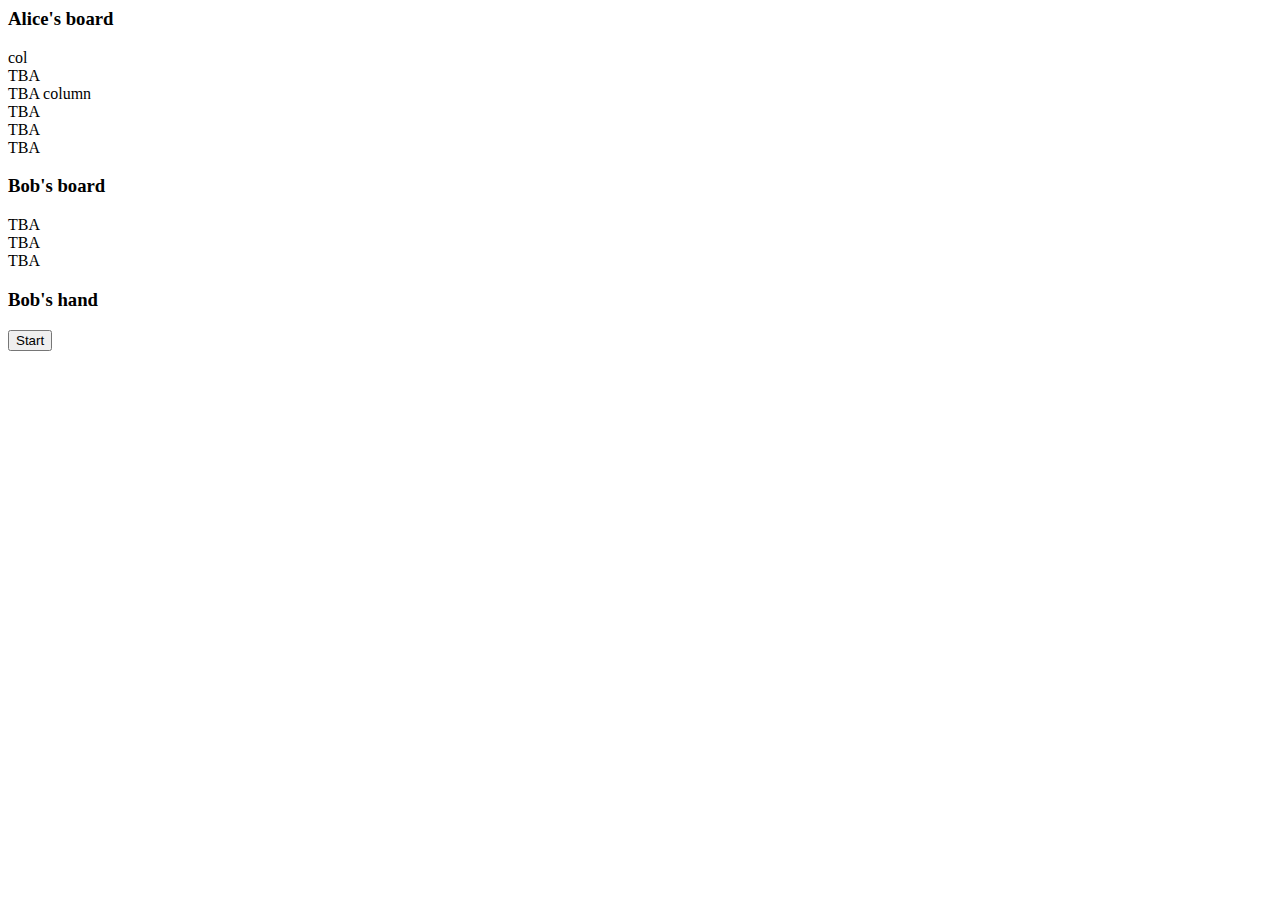
<file: index.html>
<html>

<body>


  <script>
    alert( 'Welcome to ALS!' );
  </script>

<div id="AlicesBoard" class="row"> 
<h3>Alice's board </h3> 
<div id="AlicesBoard1" class="column">col</div>
<div id="AlicesBoard2" class="column">TBA</div>
<div id="AlicesBoard3" class="column">TBA column</div>
</div>
<div id="theatres">
<div id="theatre1">TBA</div>
<div id="theatre2">TBA</div>
<div id="theatre3">TBA</div>
</div>
<div id="BobsBoard"> 
<h3>Bob's board</h3> 
<div id="BobsBoard1">TBA</div>
<div id="BobsBoard2">TBA</div>
<div id="BobsBoard3">TBA</div>
</div>

<div  id="BobsHand"> 
<h3>Bob's hand</h3>
 </div >

  <button onclick="startFunc()"> Start </button>

  <script> 
    function startFunc(){
        document.getElementById("theatre1").innerHTML = "AIR";
        document.getElementById("theatre2").innerHTML = "LAND";
        document.getElementById("theatre3").innerHTML = "AIR";
        document.getElementById("BobsHand").innerHTML = "[6 cards]";
    }
    </script>

</body>

</html>
</file>
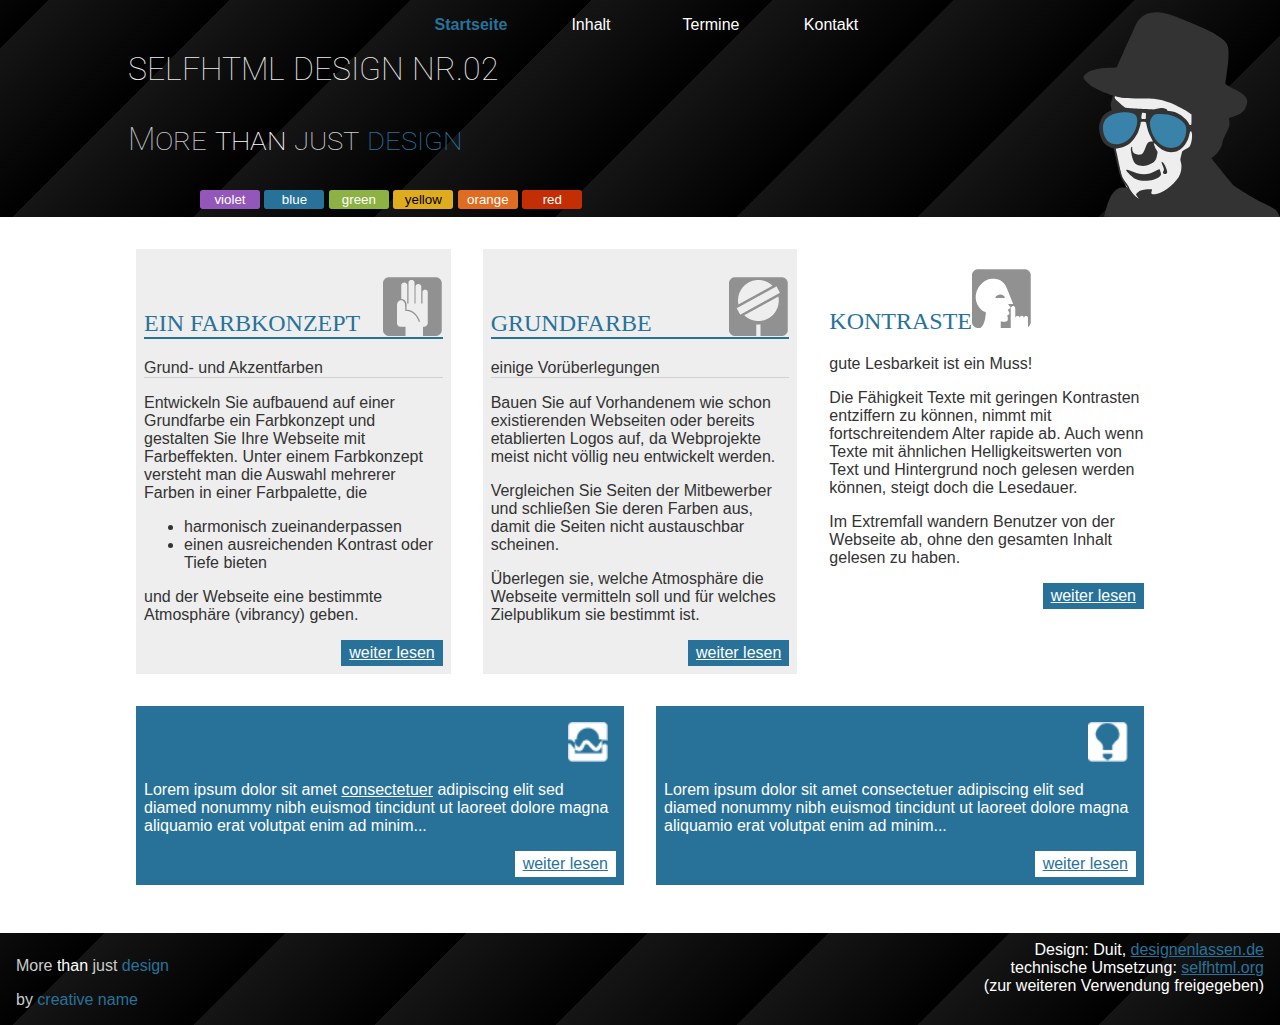
<file: test_site1/index.html>
﻿<!doctype html>
<html lang="de">
<head>
	<meta charset="UTF-8">
	<meta name="viewport" content="width=device-width, initial-scale=1.0">        
	<link rel="stylesheet" href="css/standard.css" id="stylesheet">
    <link href="https://fonts.googleapis.com/css?family=Open+Sans|Roboto" rel="stylesheet"> 
    <script src="js/stylesheet-wechsler.js"></script>
   	<title>SelfHTML Design 02</title>
</head>
<body class="home">  
<header role="banner">
	<nav>
		<ul>
			<li><a aria-current="page">Startseite</a></li>
			<li><a href="1-unterseite.html">Inhalt</a></li>
			<li><a href="1-unterseite.html">Termine</a></li>
			<li><a href="2-kontakt.html">Kontakt</a></li>
		</ul>
	</nav>
    <h1>SelfHTML Design Nr.02</h1>
    <p><span class="akzentfarbe2">More</span> than <span class="akzentfarbe2">just</span> <span class="akzentfarbe1">design</span>
    </p>

    <ul id="styleswitcher">
      <li><button data-stylesheet="./css/violet.css">violet</button></li>
      <li><button data-stylesheet="./css/standard.css">blue</button></li>
	  <li><button data-stylesheet="./css/green.css">green</button></li>
      <li><button data-stylesheet="./css/yellow.css">yellow</button></li>
      <li><button data-stylesheet="./css/orange.css">orange</button></li>
      <li><button data-stylesheet="./css/red.css">red</button></li> 
    </ul>
</header>

<main>
  <section class="smallteaser threecol">
    <header>
      
      <h2>Ein Farbkonzept<img src="img/icon/Design02-icon-big-hand.png" alt=""></h2>
      <p>Grund- und Akzentfarben</p>
    </header>

    <p>
       Entwickeln Sie aufbauend auf einer Grundfarbe ein Farbkonzept und gestalten Sie Ihre Webseite mit Farbeffekten. Unter einem Farbkonzept versteht man die Auswahl mehrerer Farben in einer Farbpalette, die
	</p>
    <ul>
    	<li>harmonisch zueinanderpassen</li>
        <li>einen ausreichenden Kontrast oder Tiefe bieten</li>
    </ul>    
	<p>und der Webseite eine bestimmte Atmosphäre (vibrancy) geben.<br>
       <a class="more" href="">weiter lesen</a>
    </p>
  </section>

  <section class="smallteaser threecol">
    <header>
      <h2>Grundfarbe<img src="img/icon/Design02-icon-big-globe.png" alt=""></h2>
      <p>einige Vorüberlegungen</p>
    </header>

    <p>Bauen Sie auf Vorhandenem wie schon existierenden Webseiten oder bereits etablierten Logos auf, da Webprojekte meist nicht völlig neu entwickelt werden. </p>
	<p>Vergleichen Sie Seiten der Mitbewerber und schließen Sie deren Farben aus, damit die Seiten nicht austauschbar scheinen.</p>
    <p>Überlegen sie, welche Atmosphäre die Webseite vermitteln soll und für welches Zielpublikum sie bestimmt ist.<br>
    
       <a class="more" href="">weiter lesen</a>
    </p>
  </section>

  <section class="bla">
    <header>
      <h2>Kontraste<img src="img/icon/Design02-icon-big-people.png" alt=""></h2>
      <p>gute Lesbarkeit ist ein Muss!</p>
    </header>

    <p>Die Fähigkeit Texte mit geringen Kontrasten entziffern zu können, nimmt mit fortschreitendem Alter rapide ab. Auch wenn Texte mit ähnlichen Helligkeitswerten von Text und Hintergrund noch gelesen werden können, steigt doch die Lesedauer.</p>
    <p> Im Extremfall wandern Benutzer von der Webseite ab, ohne den gesamten Inhalt gelesen zu haben. <br>
    	<a class="more" href="#">weiter lesen</a>
    </p>
  </section>
  
  <section class="bigteaser twocol">
     <img src="img/icon/Design02-icon-small-wave.png" alt="">
     <h2>Lorem ipsum dolor sit</h2>

     <p>
       Lorem ipsum dolor sit amet <a href="#">consectetuer</a> adipiscing elit sed diamed nonummy nibh euismod tincidunt ut laoreet
       dolore magna aliquamio erat volutpat enim ad minim...<br />
       <a class="more" href="#">weiter lesen</a>
     </p>
  </section>

  <section class="bigteaser twocol">
     <img src="img/icon/Design02-icon-small-light.png" alt="">
     <h2>Lorem ipsum dolor sit</h2>

     <p>
       Lorem ipsum dolor sit amet consectetuer adipiscing elit sed diamed nonummy nibh euismod tincidunt ut laoreet
       dolore magna aliquamio erat volutpat enim ad minim...<br />
       <a class="more" href="#">weiter lesen</a>
     </p>
   </section>

</main>

<footer role="contentinfo">
  <div class="banner twocol">
    <p class="banner"><span class="akzentfarbe2">More</span> than <span class="akzentfarbe2">just</span> <span class="akzentfarbe1">design</span></p>  
    <p class="banner"><span class="akzentfarbe2">by</span> <span class="akzentfarbe1">creative name</span></p>  
  </div>

  <div class="branding twocol">
    Design: Duit, <a href="https://designenlassen.de/">designenlassen.de</a><br/>
       technische Umsetzung: <a href="https://selfhtml.org">selfhtml.org</a><br/>
       (zur weiteren Verwendung freigegeben)
    </div>
</footer>

</body>
</html>
</file>
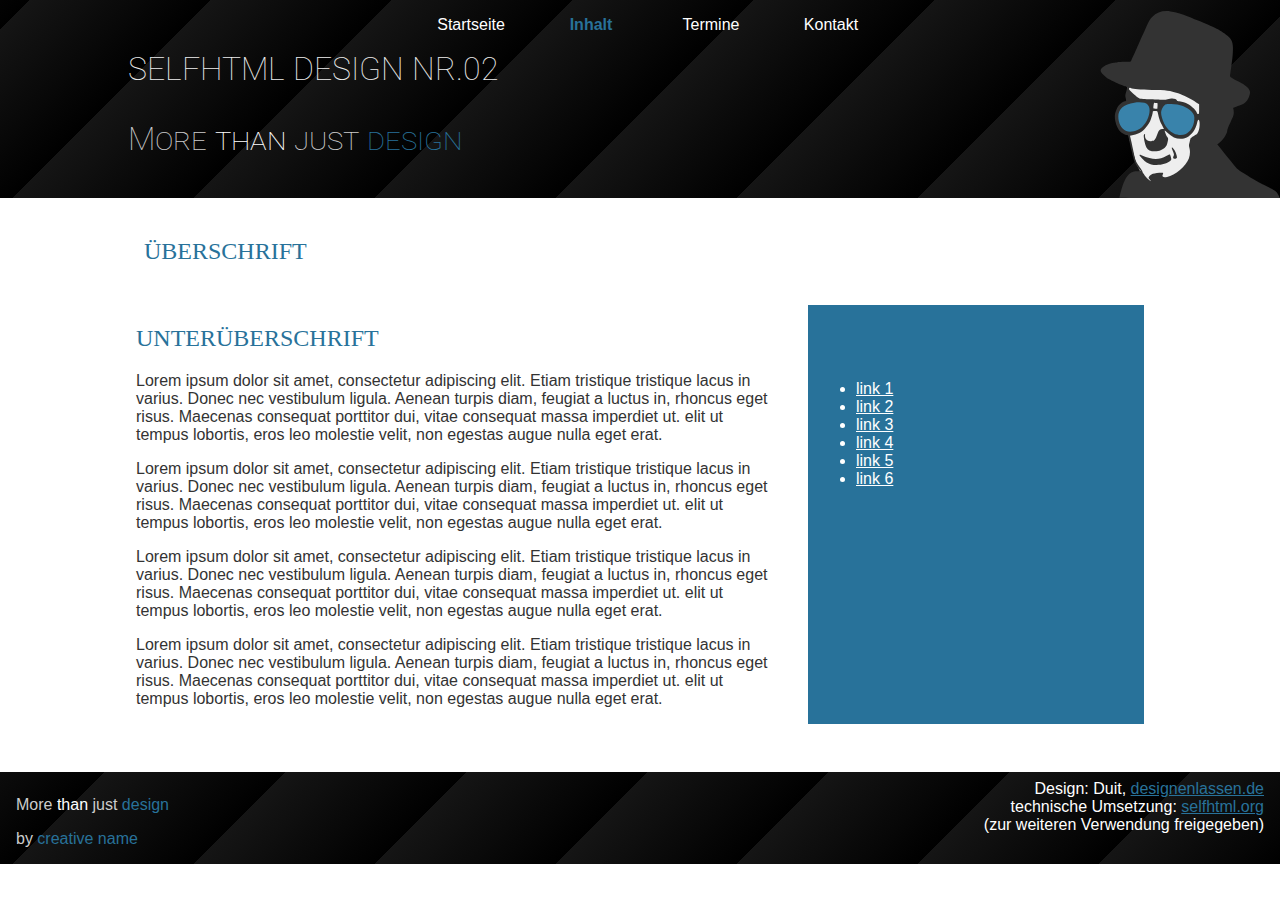
<file: test_site1/1-unterseite.html>
<!doctype html>
<html lang="de">
<head>
	<meta charset="UTF-8">
	<meta name="viewport" content="width=device-width, initial-scale=1.0">        
	<link rel="stylesheet" href="css/standard.css" id="stylesheet">
    <link href="https://fonts.googleapis.com/css?family=Open+Sans|Roboto" rel="stylesheet"> 
	<script src="js/stylesheet-wechsler.js"></script>    
   	<title>SelfHTML Design 02 - Unterseite</title>
</head>
<body>	

<header role="banner">
	<nav>
		<ul>
			<li><a href="index.html">Startseite</a></li>
			<li><a aria-current="page">Inhalt</a></li>
			<li><a href="1-unterseite.html">Termine</a></li>
			<li><a href="2-kontakt.html">Kontakt</a></li>
		</ul>
	</nav>
    <h1 class="banner">SelfHTML Design Nr.02</h1>
    <p class="banner"><span class="akzentfarbe2">More</span> than <span class="akzentfarbe2">just</span> <span class="akzentfarbe1">design</span></p>  
</header>

<main>
	<h1>Überschrift</h1>
 
<article>
	<h2>Unterüberschrift</h2>
    <p>
        Lorem ipsum dolor sit amet, consectetur adipiscing elit. Etiam tristique tristique lacus in varius. Donec nec vestibulum ligula. Aenean
		 turpis diam, feugiat a luctus in, rhoncus eget risus. Maecenas consequat porttitor dui, vitae consequat massa imperdiet ut. elit ut 
		tempus lobortis, eros leo molestie velit, non egestas augue nulla eget erat.
    </p>
        <p>
        Lorem ipsum dolor sit amet, consectetur adipiscing elit. Etiam  tristique tristique lacus in varius. Donec nec vestibulum ligula. Aenean
		 turpis diam, feugiat a luctus in, rhoncus eget risus. Maecenas consequat porttitor dui, vitae consequat massa imperdiet ut. elit ut 
		tempus lobortis, eros leo molestie velit, non egestas augue nulla eget erat.
    </p>    <p>
        Lorem ipsum dolor sit amet, consectetur adipiscing elit. Etiam tristique tristique lacus in varius. Donec nec vestibulum ligula. Aenean
		 turpis diam, feugiat a luctus in, rhoncus eget risus. Maecenas	consequat porttitor dui, vitae consequat massa imperdiet ut. elit ut 
		tempus lobortis, eros leo molestie velit, non egestas augue nulla eget erat.
    </p>    <p>
        Lorem ipsum dolor sit amet, consectetur adipiscing elit. Etiam tristique tristique lacus in varius. Donec nec vestibulum ligula. Aenean
		 turpis diam, feugiat a luctus in, rhoncus eget risus. Maecenas consequat porttitor dui, vitae consequat massa imperdiet ut. elit ut 
		tempus lobortis, eros leo molestie velit, non egestas augue nulla eget erat.
    </p>
</article>

<aside class="contact">
    <h2>weitere Informationen</h2>
	<ul class="bullets">
		<li><a href="#" >link 1</a></li>
		<li><a href="#" >link 2</a></li>
		<li><a href="#" >link 3</a></li>
		<li><a href="#" >link 4</a></li>
		<li><a href="#" >link 5</a></li>
		<li><a href="#" >link 6</a></li>
	</ul>
</aside>
</article> 
</main>

<footer>
  <div class="banner twocol">
    <p class="banner"><span class="akzentfarbe2">More</span> than <span class="akzentfarbe2">just</span> <span class="akzentfarbe1">design</span></p>  
    <p class="banner"><span class="akzentfarbe2">by</span> <span class="akzentfarbe1">creative name</span></p>  
  </div>

  <div class="branding twocol">
    Design: Duit, <a href="http://designenlassen.de/">designenlassen.de</a><br/>
       technische Umsetzung: <a href="http://selfhtml.org">selfhtml.org</a><br/>
       (zur weiteren Verwendung freigegeben)
    </div>
</footer>

</body>
</html>
</file>
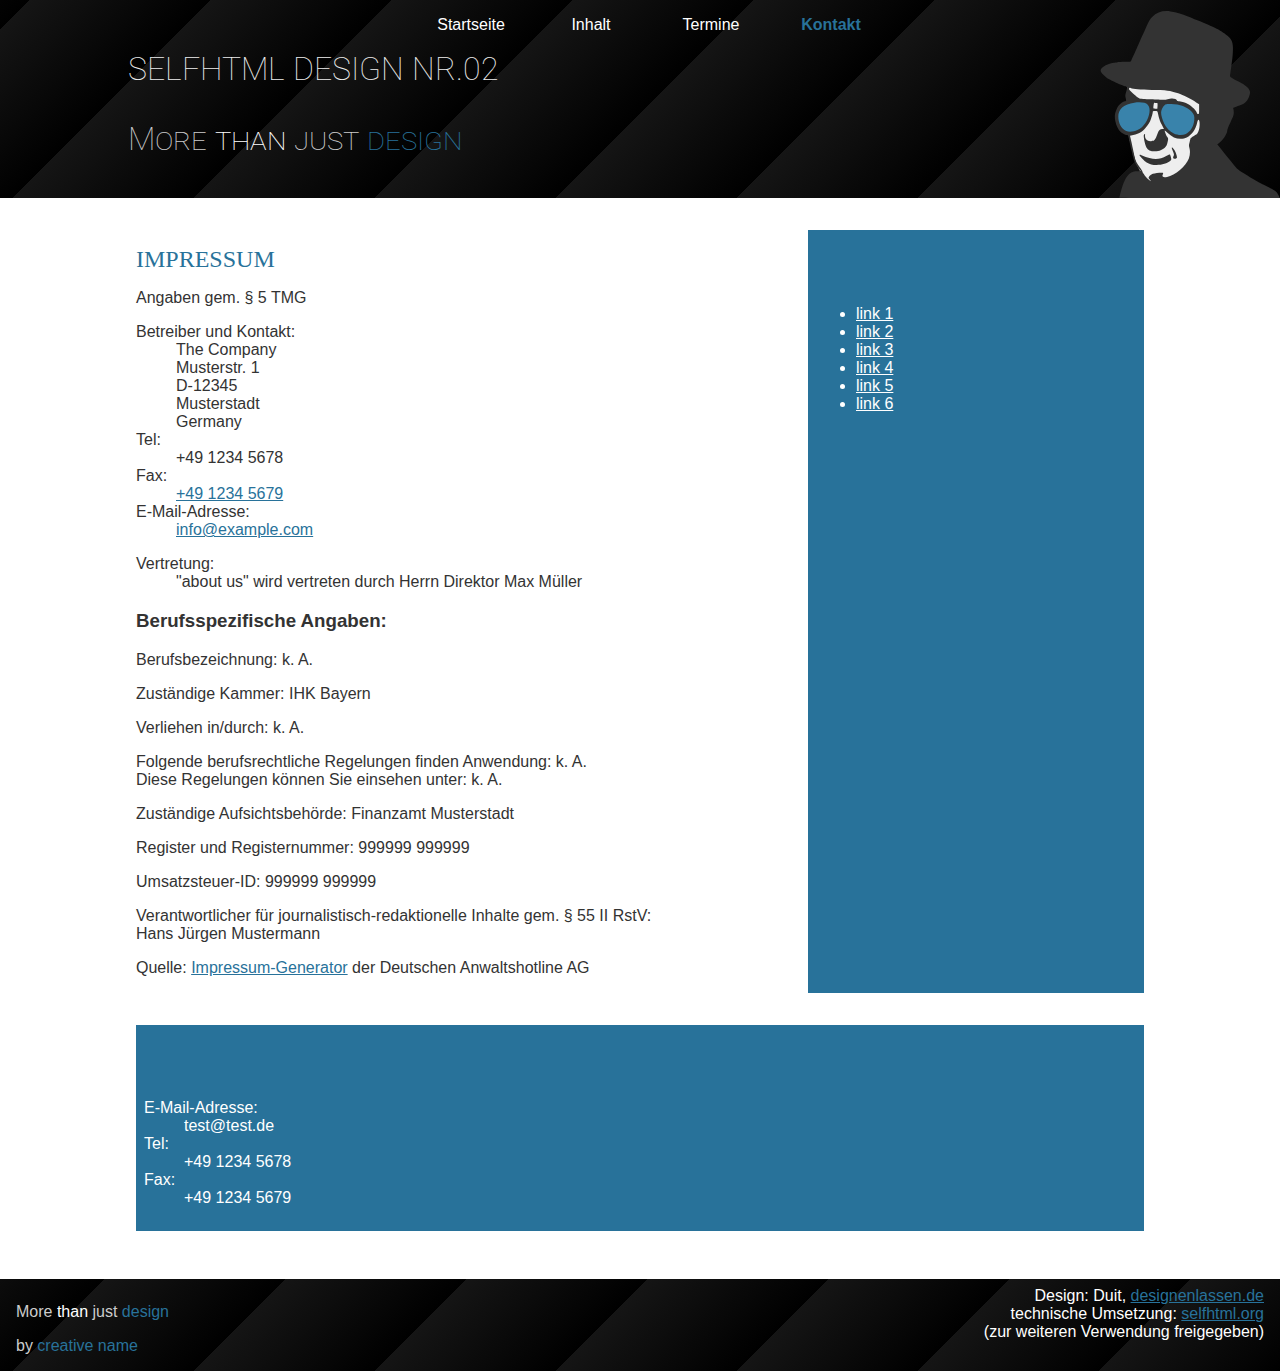
<file: test_site1/2-kontakt.html>
<!doctype html>
<html lang="de">
<head>
	<meta charset="UTF-8">
	<meta name="viewport" content="width=device-width, initial-scale=1.0">        
	<link rel="stylesheet" href="css/standard.css" id="stylesheet">
    <link href="https://fonts.googleapis.com/css?family=Open+Sans|Roboto" rel="stylesheet"> 
	<script src="js/stylesheet-wechsler.js"></script>    
   	<title>SelfHTML Design 02 - Kontakt & Impressum</title>
</head>
<body>	

<header role="banner">
	<nav>
		<ul>
			<li><a href="index.html">Startseite</a></li>
			<li><a href="1-unterseite.html">Inhalt</a></li>
			<li><a href="1-unterseite.html">Termine</a></li>
			<li><a aria-current="page">Kontakt</a></li>
		</ul>
	</nav>
    <h1 class="banner">SelfHTML Design Nr.02</h1>
    <p class="banner"><span class="akzentfarbe2">More</span> than <span class="akzentfarbe2">just</span> <span class="akzentfarbe1">design</span></p>  
</header>

<main>
<article>
<h1>Impressum</h1>
	<p>Angaben gem. § 5 TMG</p>
    <dl> 
	   <dt>Betreiber und Kontakt:</dt> 
	   <dd>The Company</dd> 
       <dd>Musterstr. 1</dd> 
       <dt></dt>
	   <dd>D-12345</dd>
       <dt></dt> 
	   <dd>Musterstadt</dd> 
       <dt></dt>
	   <dd>Germany</dd> 
	   <dt>Tel:</dt> 
	   <dd>+49 1234 5678</dd> 
	   <dt>Fax:</dt> 
	   <dd><a href="tel:+49-1234-5678">+49 1234 5679</a></dd>
       <dt>E-Mail-Adresse:</dt>
       <dd><a href="mailto:info@example.com">info@example.com</a></dd>
	</dl>
    
    <dl>
    	<dt>Vertretung:</dt>
        <dd>&quot;about us&quot; wird vertreten durch Herrn Direktor Max Müller</dd>
    </dl>    
    
    <h3>Berufsspezifische Angaben:</h3>
    <p>Berufsbezeichnung: k. A. </p>
    <p>Zuständige Kammer: IHK Bayern</p>
    <p>Verliehen in/durch: k. A.</p>
    <p>Folgende berufsrechtliche Regelungen finden Anwendung: k. A. <br />
    Diese Regelungen können Sie einsehen unter: k. A. </p>
    <p>Zuständige Aufsichtsbehörde: Finanzamt Musterstadt</p>
    <p>Register und Registernummer: 999999 999999</p>
    <p>Umsatzsteuer-ID: 999999 999999</p>
    <p>Verantwortlicher für journalistisch-redaktionelle Inhalte gem. § 55 II RstV:<br />Hans Jürgen Mustermann</p>
    <p>Quelle: <a href='https://www.deutsche-anwaltshotline.de/recht-auf-ihrer-website/impressum-generator'>Impressum-Generator</a> der Deutschen Anwaltshotline AG</p>
</article>
<aside class="contact">
    <h2>Links</h2>
	<ul>
		<li><a href="#" >link 1</a></li>
		<li><a href="#" >link 2</a></li>
		<li><a href="#" >link 3</a></li>
		<li><a href="#" >link 4</a></li>
		<li><a href="#" >link 5</a></li>
		<li><a href="#" >link 6</a></li>
	</ul>
</aside>
<aside>    
	<h2>Kontakt</h2>
    <dl> 
       <dt>E-Mail-Adresse:</dt>
       <dd>test@test.de</dd>
       <dt>Tel:</dt> 
	   <dd>+49 1234 5678</dd> 
	   <dt>Fax:</dt> 
	   <dd>+49 1234 5679</dd>
	</dl>    
</aside>

</main>

<footer>
  <div class="banner twocol">
    <p class="banner"><span class="akzentfarbe2">More</span> than <span class="akzentfarbe2">just</span> <span class="akzentfarbe1">design</span></p>  
    <p class="banner"><span class="akzentfarbe2">by</span> <span class="akzentfarbe1">creative name</span></p>  
  </div>

  <div class="branding twocol">
    Design: Duit, <a href="http://designenlassen.de/">designenlassen.de</a><br/>
       technische Umsetzung: <a href="http://selfhtml.org">selfhtml.org</a><br/>
       (zur weiteren Verwendung freigegeben)
    </div>
</footer>

</body>
</html>
</file>
<file: test_site1/css/standard.css>
/* Stylesheet für Selfhtml Design 02 
  responsives Layout mit Flexbox ab Z. 248   */

/* ====================================================   GLOBAL DEFINITION   ==================================================== */

/* alternatives Boxmodell */

html {
  box-sizing: border-box;
}

*,
::before,
::after {
  box-sizing: inherit;
}

body {
  margin: 0;
  font: normal 1em Arial, sans-serif;
  /* Keine Mindestschriftgröße! Dies wird dem Browser, bzw. dem Nutzer überlassen! */
  color: #333;
}


/* ====================================================   HEADER   ==================================================== */

[role="banner"] {
  background: url("../img/Design02.svg") no-repeat right,
  #000 repeating-linear-gradient(-45deg, black, #151515 8em);
  background-size: contain, auto;
  padding: 0 0 0.5em;
}

@media screen and (max-width: 40em) {
  /* Normalerweise werden solche responsiven Layout-Einstellungen gesondert am Schluss notiert. Hier sollen die mulitple backgrounds aber gleich anfangs gezeigt werden. Auf zu kleinen Bildschirmen wird das Bild jedoch ausgeblendet.  */
  [role="banner"] {
    background-image: none;
  }
}

[role="banner"] h1,
[role="banner"] p {
  max-width: 60em;
  margin: 0 auto;
  padding-left: 10%;
  font-family: 'Roboto', sans-serif;
  font-variant: small-caps;
  font-weight: lighter;
  font-size: 2em;
  color: #eee;
}

[role="banner"] p {
  padding: 1em 10%;
  color: white;
}

[role="banner"] img {
  float: right;
  height: 15em;
}


/* ====================================================  NAV   ==================================================== */

nav {
  max-width: 30em;
  margin: 0 auto;
}

nav ul {
  text-align: center;
  margin: 0;
  padding: 0;
  list-style-type: none;
}

nav a {
  background: #28729a;
  color: white;
  text-decoration: none;
  display: inline-block;
  padding: 1em 0 1em 1em;
}

nav a:hover,
nav a:focus {
  background: #28729a;
  color: white;
}

nav a:hover::after,
nav a:focus::after {
  color: transparent;
}


/* ===================== STYLE SWITCHER ============================= */

#styleswitcher {
  max-width: 60em;
  margin: 0 auto;
}

#styleswitcher li {
  list-style-type: none;
  display: inline-block;
}

#styleswitcher button {
  border: 1px solid transparent;
  border-radius: 0.2em;
  color: white;
  width: 4.5em;
  text-align: center;
}

[data-stylesheet="./css/violet.css"] {
  background: #9357b9;
}

[data-stylesheet="./css/standard.css"] {
  background: #28729a;
}

[data-stylesheet="./css/green.css"] {
  background: #8db243;
  color: black;
}

#styleswitcher button[data-stylesheet="./css/yellow.css"] {
  background: #dfac20;
  color: black;  
}

/* ohne die Angabe der id hätte der Attributselektor eine geringere Spezifität und die Farbangabe des Texts wäre ignoriert worden. */

[data-stylesheet="./css/orange.css"] {
  background: #df6c20;
}

[data-stylesheet="./css/red.css"] {
  background: #c32e04;
}

#styleswitcher button:hover,
#styleswitcher button:focus {
  font-weight: bold;
  border: 1px solid white;
}

/* ==================================== content ===========================  */

a,
.akzentfarbe1 {
  color: #28729a;
}

.akzentfarbe2 {
  color: #ccc;
}

h1,
h2 {
  color: #28729a;
  font-size: 1.50em;
  font-weight: normal;
  font-family: 'Tauri', serif;
  text-transform: uppercase;
}

.smallteaser {
  background: #eee;
  padding: 0.5em;
}

.smallteaser h2 {
  display: flex;
  border-bottom: 2px solid;
  align-items: flex-end;
}

.smallteaser h2 img {
  margin-left: auto;
}

.bigteaser > img {
  float: right;
  margin: .5em;
  width: 2.5em;
}

.smallteaser header p {
  border-bottom: 1px #D1D1D1 solid;
}

a.more {
  float: right;
  padding: .25em 0.5em;
  margin-top: 1em;
  background: #28729a;
  color: white;
}

a.more:hover,
a.more:focus {
  background-color: #909090;
}

aside,
.bigteaser {
  background: #28729a;
  padding: 0.5em;
  color: #FFFFFF;
}


aside a,
.bigteaser a {
  color: white;
}

.bigteaser a.more {
  background: white;
  color: #28729a;
}

/* ==================================== footer ===========================  */

footer {
  background: #666 repeating-linear-gradient(-45deg, black, #151515 8em);
  padding: 0.5em 1em 0;
  margin-top: 1em;
  color: white;
}

footer > * {
  flex:  1 1 20em;
}

footer .branding {
  text-align: right;
}


/* ====================================================   LAYOUT   ==================================================== */

/* Mobile first ! alle Blöcke haben 100%, Navigation unten*/

body {
  padding: 0 1em;
}

main {
  max-width: 65em;
  margin: 0 auto;
  padding: 1em 0;
}

/* Navigationselemente werden untereinander angezeigt */

nav ul {
  display: flex;
  flex-direction: column;
}

nav li {
  margin: .3em 0;
  flex: 1 1 100%;
}

nav a {
  width: 95%;
  margin: 0 5%;
  border-radius: .5em;
}

[aria-current=page] {
  color: black;
  font-weight: bold;
}

[aria-current=page]:hover,
[aria-current=page]:focus {
  color: black;
}

/* 2-Spaltenlayout mit breiterem aside */
@media screen and (min-width: 40em) {

/* Navigation wird nebeneinander ausgerichtet. */	

body {
  padding: 0;
}

/* Navigation wird nebeneinander ausgerichtet. */

nav ul {
  flex-direction: row;
  background: transparent;
}

nav li {
  margin: 0;
  flex: 1 1 0%;
}

nav a {
  background: transparent;
}

[aria-current=page] {
  color: #28729a;
}
}


/* Main wird zum Flex-Container */

main,
footer {
  display: flex;
  flex-flow: row wrap;
}

main > * {
  flex: 1 1 18em;
  margin: 1em;
}

.bigteaser {
  flex: 1 1 18em;
}

/* Alle Unterseiten (nicht die Startseite also :not(.home)) */

:not(.home) h1 {
  flex: 0 0 100%; /* Überschrift über dem Hauptbereich über die gesamte Breite */
}

:not(.home) article {
  flex: 2 2 30em;   /* Hauptartikel zur Seitenspalte im Verhältnis 2:1 */
  max-width: 40em;  /* Begrenzt die Zeilen auf eine gut lesbare Länge */
}

:not(.home) article + aside {
  flex: 1 1 15em;   /* Seitenleiste zum Hauptartikel im Verhältnis 1:2 */
  max-width: 40em;  /* Begrenzt die Zeilen auf eine gut lesbare Länge */
}
</file>
